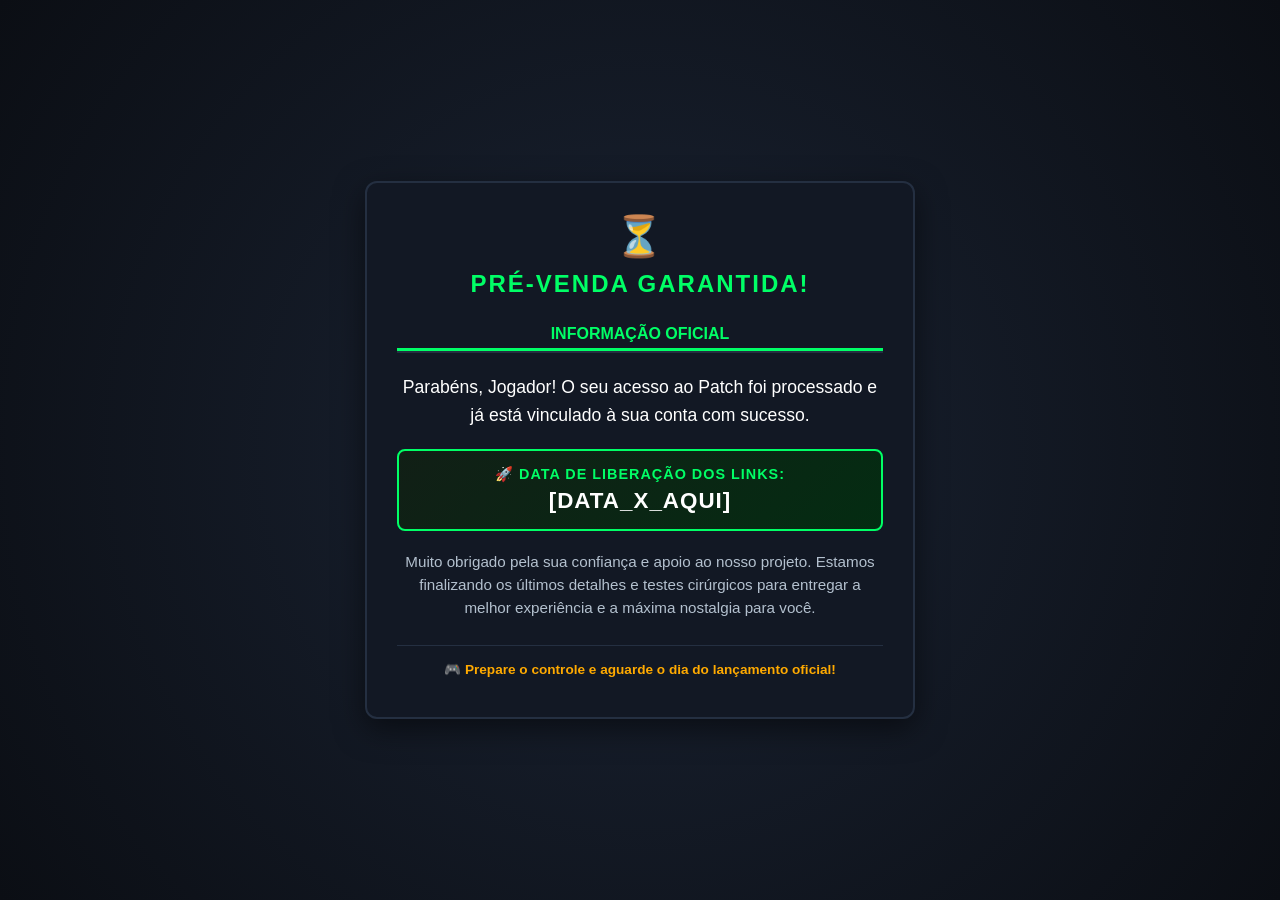
<file: aviso.html>
<!DOCTYPE html>
<html lang="pt-BR">
<head>
    <meta charset="UTF-8">
    <meta name="viewport" content="width=device-width, initial-scale=1.0">
    <title>Comunicado Pré-Venda</title>
    
    <link rel="icon" type="image/x-icon" href="fav.ico">
    
    <link rel="stylesheet" href="style.css">
</head>
<body>

    <div id="view-auth" class="view active" style="min-height: 100vh; padding: 15px;">
        <div class="auth-container" style="max-width: 550px;">
            
            <h2 style="color: #ffaa00; font-size: 2.5rem; margin-bottom: 10px;">⏳</h2>
            <h2 style="margin-bottom: 15px;">PRÉ-VENDA GARANTIDA!</h2>
            
            <div class="tabs" style="justify-content: center; margin-bottom: 20px;">
                <span class="tab-btn active" style="cursor: default; padding-bottom: 5px;">INFORMAÇÃO OFICIAL</span>
            </div>

            <div style="text-align: center; margin-bottom: 25px;">
                <p style="color: #ffffff; font-size: 1.1rem; line-height: 1.6; margin-bottom: 15px;">
                    Parabéns, Jogador! O seu acesso ao Patch foi processado e já está vinculado à sua conta com sucesso.
                </p>
                
                <div style="background: linear-gradient(135deg, #111f16 0%, #042c12 100%); border: 2px solid #00ff66; border-radius: 8px; padding: 15px; margin: 20px 0;">
                    <p style="color: #00ff66; font-weight: bold; font-size: 0.9rem; text-transform: uppercase; margin-bottom: 5px; letter-spacing: 1px;">
                        🚀 Data de Liberação dos Links:
                    </p>
                    <p style="color: #ffffff; font-size: 1.4rem; font-weight: bold; letter-spacing: 1px;">
                        [DATA_X_AQUI]
                    </p>
                </div>

                <p style="color: #b3c0ce; font-size: 0.95rem; line-height: 1.5;">
                    Muito obrigado pela sua confiança e apoio ao nosso projeto. Estamos finalizando os últimos detalhes e testes cirúrgicos para entregar a melhor experiência e a máxima nostalgia para você.
                </p>
            </div>

            <div style="border-top: 1px solid #242f41; padding-top: 15px; margin-bottom: 10px;">
                <p style="color: #ffaa00; font-size: 0.85rem; font-weight: bold;">
                    🎮 Prepare o controle e aguarde o dia do lançamento oficial!
                </p>
            </div>

        </div>
    </div>

</body>
</html>
</file>
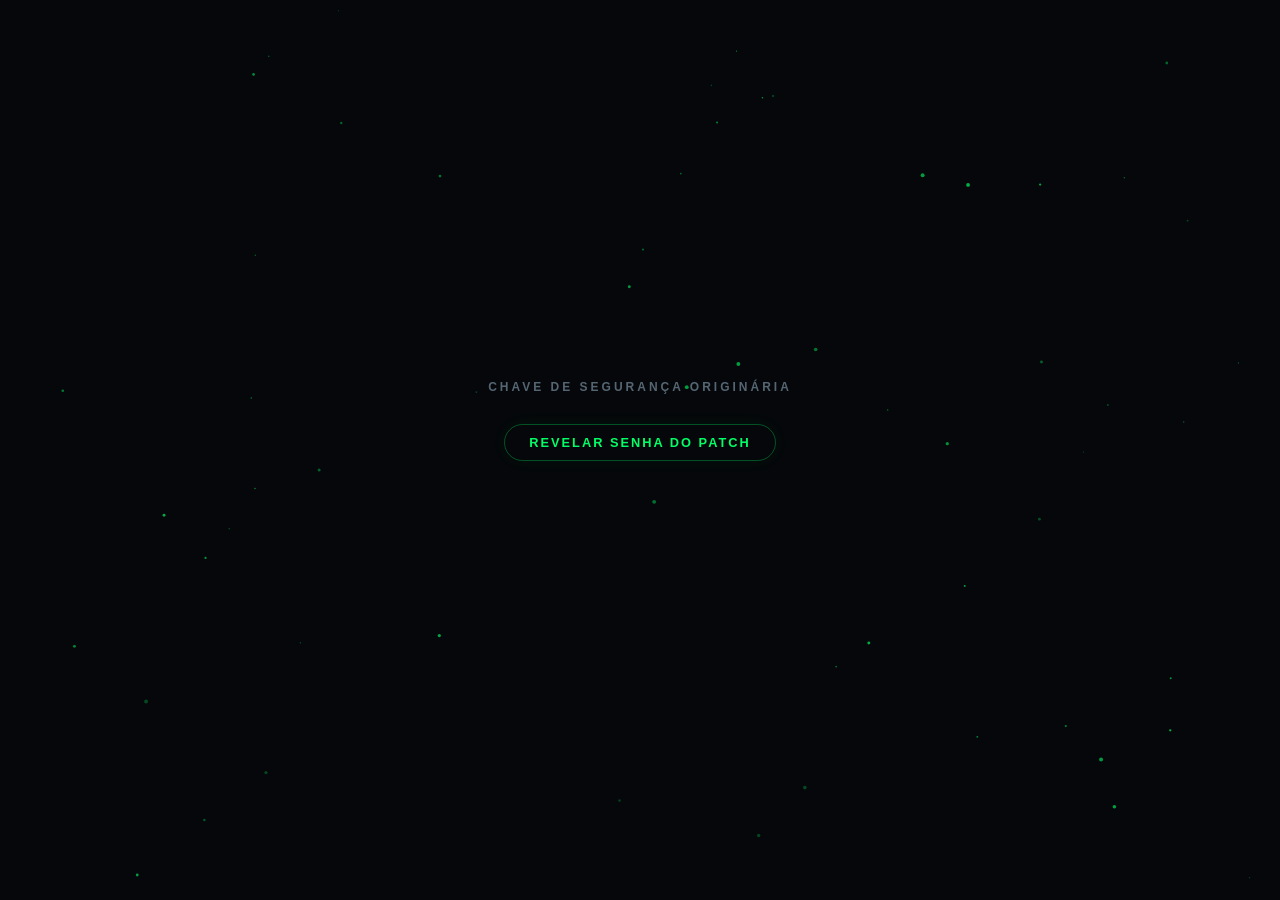
<file: senha.html>
<!DOCTYPE html>
<html lang="pt-BR">
<head>
    <meta charset="UTF-8">
    <meta name="viewport" content="width=device-width, initial-scale=1.0">
    <title>StreamHub - Chave de Descompactação</title>
    
    <link rel="icon" type="image/x-icon" href="fav.ico">
    
    <link rel="stylesheet" href="style.css">

    <style>
        body, html {
            margin: 0;
            padding: 0;
            width: 100%;
            height: 100%;
            overflow: hidden;
            background: #05070a;
            font-family: 'Segoe UI', Roboto, Helvetica, Arial, sans-serif;
        }

        /* Espaço de exibição interativo e limpo */
        .premium-viewport {
            position: relative;
            width: 100vw;
            height: 100vh;
            display: flex;
            flex-direction: column;
            align-items: center;
            justify-content: center;
            z-index: 2;
        }

        #particle-canvas {
            position: absolute;
            top: 0;
            left: 0;
            width: 100%;
            height: 100%;
            z-index: 1;
            pointer-events: none;
        }

        /* Container central flutuante livre de caixas pesadas */
        .content-flow {
            position: relative;
            z-index: 3;
            text-align: center;
            display: flex;
            flex-direction: column;
            align-items: center;
            justify-content: center;
            width: 100%;
            max-width: 600px;
            padding: 20px;
        }

        .header-subtitle {
            color: #556673;
            font-size: 0.75rem;
            text-transform: uppercase;
            letter-spacing: 3px;
            margin-bottom: 30px;
            font-weight: 600;
            animation: fadeInSlow 1.5s ease;
        }

        /* Animação e estilo da Senha se Materializando */
        .senha-stream {
            font-size: 2.4rem;
            font-weight: 900;
            letter-spacing: 6px;
            color: #ffffff;
            text-shadow: 0 0 20px rgba(0, 255, 102, 0.6), 0 0 40px rgba(0, 255, 102, 0.2);
            opacity: 0;
            transform: scale(0.95);
            transition: all 1.5s cubic-bezier(0.075, 0.82, 0.165, 1);
            margin: 20px 0;
            display: none; /* Começa totalmente invisível na lógica */
            user-select: none;
        }

        .senha-stream.revelada {
            display: block;
            opacity: 1;
            transform: scale(1);
            color: #00ff66;
        }

        /* Botões Concisos, Delicados e Premium */
        .btn-premium-trigger {
            background: transparent;
            color: #00ff66;
            border: 1px solid rgba(0, 255, 102, 0.3);
            padding: 10px 24px;
            font-size: 0.8rem;
            font-weight: 600;
            letter-spacing: 2px;
            text-transform: uppercase;
            border-radius: 50px;
            cursor: pointer;
            transition: all 0.4s ease;
            box-shadow: 0 0 15px rgba(0, 255, 102, 0.05);
        }

        .btn-premium-trigger:hover:not(:disabled) {
            border-color: #00ff66;
            background: rgba(0, 255, 102, 0.05);
            box-shadow: 0 0 25px rgba(0, 255, 102, 0.2);
            text-shadow: 0 0 8px rgba(0, 255, 102, 0.5);
        }

        .btn-premium-trigger:disabled {
            color: #445566;
            border-color: rgba(68, 85, 102, 0.2);
            cursor: default;
        }

        .btn-premium-copy {
            background: transparent;
            color: #ffffff;
            border: 1px solid rgba(255, 255, 255, 0.15);
            padding: 8px 18px;
            font-size: 0.75rem;
            font-weight: 600;
            letter-spacing: 1.5px;
            text-transform: uppercase;
            border-radius: 50px;
            cursor: pointer;
            opacity: 0;
            transform: translateY(10px);
            pointer-events: none;
            transition: all 0.5s cubic-bezier(0.175, 0.885, 0.32, 1.275);
        }

        .btn-premium-copy.show {
            opacity: 0.7;
            transform: translateY(0);
            pointer-events: auto;
        }

        .btn-premium-copy.show:hover {
            opacity: 1;
            border-color: #ffaa00;
            color: #ffaa00;
            box-shadow: 0 0 15px rgba(255, 170, 0, 0.15);
        }

        @keyframes fadeInSlow {
            from { opacity: 0; transform: translateY(-5px); }
            to { opacity: 1; transform: translateY(0); }
        }
    </style>
</head>
<body>

    <div class="premium-viewport">
        <canvas id="particle-canvas"></canvas>

        <div class="content-flow">
            <div class="header-subtitle">Chave de Segurança Originária</div>
            
            <button id="btn-revelar-premium" class="btn-premium-trigger">Revelar Senha do Patch</button>
            
            <div id="senha-alvo" class="senha-stream">BOMBA_PATCH_2026</div>

            <div style="margin-top: 25px; min-height: 35px;">
                <button id="btn-copiar-premium" class="btn-premium-copy">📋 Copiar Chave</button>
            </div>
        </div>
    </div>

    <script>
        const canvas = document.getElementById("particle-canvas");
        const ctx = canvas.getContext("2d");
        
        let particlesArray = [];
        let estadoEfeito = "normal"; // normal, atrair, orbitar
        let maxParticulas = 60;

        function redimensionar() {
            canvas.width = window.innerWidth;
            canvas.height = window.innerHeight;
        }
        window.addEventListener("resize", redimensionar);
        redimensionar();

        class ParticulaPremium {
            constructor() {
                this.reset();
            }

            reset() {
                this.x = Math.random() * canvas.width;
                this.y = Math.random() * canvas.height;
                this.size = Math.random() * 1.5 + 0.5;
                this.speedX = Math.random() * 0.4 - 0.2;
                this.speedY = -(Math.random() * 0.5 + 0.1);
                this.alpha = Math.random() * 0.5 + 0.2;
                this.angle = Math.random() * Math.PI * 2;
                this.spinSpeed = Math.random() * 0.02 - 0.01;
                this.radiusDistance = Math.random() * 120 + 40;
            }

            update() {
                const centroX = canvas.width / 2;
                const centroY = canvas.height / 2;

                if (estadoEfeito === "normal") {
                    this.y += this.speedY;
                    this.x += this.speedX;
                    if (this.y < 0) {
                        this.y = canvas.height;
                        this.x = Math.random() * canvas.width;
                    }
                } 
                else if (estadoEfeito === "atrair") {
                    this.x += (centroX - this.x) * 0.06;
                    this.y += (centroY - this.y) * 0.06;
                    this.size = Math.random() * 2.5 + 1;
                    this.alpha = 0.9;
                } 
                else if (estadoEfeito === "orbitar") {
                    this.angle += this.spinSpeed * 2;
                    this.x += ((centroX + Math.cos(this.angle) * this.radiusDistance) - this.x) * 0.05;
                    this.y += ((centroY + Math.sin(this.angle) * this.radiusDistance * 0.4) - this.y) * 0.05;
                    this.size = Math.random() * 2 + 0.5;
                    this.alpha = Math.random() * 0.4 + 0.4;
                }
            }

            draw() {
                ctx.fillStyle = `rgba(0, 255, 102, ${this.alpha})`;
                ctx.shadowBlur = estadoEfeito !== "normal" ? 12 : 0;
                ctx.shadowColor = "#00ff66";
                ctx.beginPath();
                ctx.arc(this.x, this.y, this.size, 0, Math.PI * 2);
                ctx.fill();
            }
        }

        function init() {
            particlesArray = [];
            for (let i = 0; i < maxParticulas; i++) {
                particlesArray.push(new ParticulaPremium());
            }
        }
        init();

        function rodarLoop() {
            ctx.clearRect(0, 0, canvas.width, canvas.height);
            ctx.shadowBlur = 0;
            for (let i = 0; i < particlesArray.length; i++) {
                particlesArray[i].update();
                particlesArray[i].draw();
            }
            requestAnimationFrame(rodarLoop);
        }
        rodarLoop();

        // ==========================================================================
        // GATILHO DA REVELAÇÃO MAGNÉTICA
        // ==========================================================================
        const btnRevelar = document.getElementById("btn-revelar-premium");
        const senhaAlvo = document.getElementById("senha-alvo");
        const btnCopiar = document.getElementById("btn-copiar-premium");

        btnRevelar.addEventListener("click", () => {
            btnRevelar.disabled = true;
            btnRevelar.style.opacity = "0";
            
            // Inicia compressão magnética de partículas
            estadoEfeito = "atrair";
            maxParticulas = 180; 
            init();

            setTimeout(() => {
                btnRevelar.style.display = "none";
                senhaAlvo.classList.add("revelada");
                
                // Transiciona para órbita suave em volta da palavra formada
                estadoEfeito = "orbitar";
                
                setTimeout(() => {
                    btnCopiar.classList.add("show");
                }, 400);

            }, 1200); // Tempo otimizado para a convergência fluida
        });

        // Copiar Chave
        btnCopiar.addEventListener("click", () => {
            navigator.clipboard.writeText(senhaAlvo.innerText).then(() => {
                const textOrig = btnCopiar.innerText;
                btnCopiar.innerText = "✅ Copiada";
                btnCopiar.style.borderColor = "#00ff66";
                btnCopiar.style.color = "#00ff66";
                
                setTimeout(() => {
                    btnCopiar.innerText = textOrig;
                    btnCopiar.style.borderColor = "rgba(255, 255, 255, 0.15)";
                    btnCopiar.style.color = "#ffffff";
                }, 2000);
            });
        });

        // Proteções de botão direito
        document.addEventListener('contextmenu', (e) => { e.preventDefault(); return false; });
    </script>
</body>
</html>
</file>
<file: style.css>
/* ==========================================================================
   CONFIGURAÇÕES GERAIS E RESETS
   ========================================================================== */
* {
    margin: 0;
    padding: 0;
    box-sizing: border-box;
    font-family: 'Segoe UI', Tahoma, Geneva, Verdana, sans-serif;
}

body {
    background-color: #0b0e14;
    color: #ffffff;
    min-height: 100vh;
    overflow-x: hidden;
}

.view {
    display: none;
    min-height: 100vh;
}

.view.active {
    display: block;
    animation: fadeIn 0.4s ease-in-out;
}

.container {
    width: 100%;
    max-width: 1200px;
    margin: 0 auto;
    padding: 20px;
}

/* ==========================================================================
   COMPONENTES GAMER (BOTÕES E INPUTS)
   ========================================================================== */
.btn-gamer {
    width: 100%;
    background: linear-gradient(135deg, #00ff66 0%, #00bc44 100%);
    color: #000000;
    border: none;
    padding: 14px;
    font-weight: bold;
    font-size: 1rem;
    text-transform: uppercase;
    letter-spacing: 1px;
    cursor: pointer;
    border-radius: 6px;
    transition: all 0.3s ease;
    box-shadow: 0 4px 15px rgba(0, 255, 102, 0.3);
}

.btn-gamer:hover {
    transform: translateY(-2px);
    box-shadow: 0 6px 20px rgba(0, 255, 102, 0.5);
    background: linear-gradient(135deg, #33ff88 0%, #00ff66 100%);
}

.btn-nova-compra {
    background: linear-gradient(135deg, #ffaa00 0%, #e67700 100%) !important;
    color: #ffffff !important;
    box-shadow: 0 4px 15px rgba(255, 153, 0, 0.3) !important;
}
.btn-nova-compra:hover {
    background: linear-gradient(135deg, #ffbb22 0%, #ffaa00 100%) !important;
    box-shadow: 0 6px 20px rgba(255, 153, 0, 0.5) !important;
}

.forget-password-container {
    margin-top: 15px;
    text-align: right;
}
.btn-link {
    background: none;
    border: none;
    color: #8899a6;
    font-size: 0.85rem;
    cursor: pointer;
    text-decoration: underline;
    transition: color 0.2s;
}
.btn-link:hover {
    color: #ffaa00;
}

.btn-gamer:disabled {
    background: #333 !important;
    color: #777 !important;
    box-shadow: none !important;
    cursor: not-allowed;
}

input, textarea, select {
    width: 100%;
    background-color: #161c26;
    border: 2px solid #242f41;
    color: #ffffff;
    padding: 12px;
    border-radius: 6px;
    font-size: 0.95rem;
    margin-bottom: 15px;
    transition: all 0.3s ease;
}

input:focus, textarea:focus, select:focus {
    outline: none;
    border-color: #00ff66;
    box-shadow: 0 0 10px rgba(0, 255, 102, 0.2);
}

.app-header {
    background-color: #121824;
    border-bottom: 2px solid #1f2a3c;
    padding: 15px 25px;
    display: flex;
    justify-content: space-between;
    align-items: center;
}

.btn-sair {
    background-color: #ff3333;
    color: #fff;
    border: none;
    padding: 8px 16px;
    border-radius: 4px;
    cursor: pointer;
    font-weight: bold;
    margin-top: 10px;
    transition: 0.2s;
}

.btn-sair:hover {
    background-color: #cc0000;
}

/* ==========================================================================
   TELA 1: AUTENTICAÇÃO (LOGIN / CADASTRO)
   ========================================================================== */
#view-auth {
    display: none;
    align-items: center;
    justify-content: center;
    background: radial-gradient(circle at center, #1a2333 0%, #0b0e14 100%);
}

#view-auth.active {
    display: flex;
}

.auth-container {
    background-color: #121824;
    border: 2px solid #242f41;
    width: 100%;
    max-width: 420px;
    padding: 30px;
    border-radius: 12px;
    box-shadow: 0 10px 30px rgba(0,0,0,0.5);
    text-align: center;
}

.auth-container h2 {
    color: #00ff66;
    margin-bottom: 20px;
    letter-spacing: 2px;
}

.tabs {
    display: flex;
    margin-bottom: 25px;
    border-bottom: 2px solid #242f41;
}

.tab-btn {
    flex: 1;
    background: none;
    border: none;
    color: #8899a6;
    padding: 12px;
    font-size: 1rem;
    cursor: pointer;
    font-weight: bold;
    transition: 0.3s;
}

.tab-btn.active {
    color: #00ff66;
    border-bottom: 3px solid #00ff66;
}

.auth-form {
    display: none;
}

.auth-form.active {
    display: block;
    animation: fadeIn 0.3s ease;
}

/* ==========================================================================
   TELA 2: CLIENTE & FORMULÁRIO INTERNO
   ========================================================================== */
.box-alerta {
    background: linear-gradient(135deg, #1f1911 0%, #2c1a04 100%);
    border: 2px solid #ff9900;
    border-radius: 8px;
    padding: 20px;
    margin-bottom: 30px;
    text-align: center;
}

.box-alerta h3 {
    color: #ff9900;
    margin-bottom: 8px;
}

.box-alerta p {
    margin-bottom: 15px;
    color: #ccc;
}

.box-alerta .btn-gamer {
    max-width: 300px;
}

.modal-form {
    display: none;
    position: fixed;
    top: 0; left: 0; width: 100%; height: 100%;
    background-color: rgba(0,0,0,0.85);
    z-index: 1000;
    align-items: center;
    justify-content: center;
    padding: 15px;
}

.modal-form.active {
    display: flex;
}

.modal-form-content {
    background-color: #121824;
    border: 2px solid #242f41;
    width: 100%;
    max-width: 500px;
    border-radius: 10px;
    padding: 25px;
    animation: scaleUp 0.3s ease;
}

.modal-form-header {
    display: flex;
    justify-content: space-between;
    align-items: center;
    margin-bottom: 20px;
}

.modal-form-header h3 {
    color: #00ff66;
}

.btn-fechar {
    background: none;
    border: none;
    color: #fff;
    font-size: 2rem;
    cursor: pointer;
}

.instrucao {
    font-size: 0.9rem;
    color: #aaa;
    margin-bottom: 15px;
}

.drop-zone {
    border: 2px dashed #242f41;
    background-color: #161c26;
    padding: 30px 20px;
    text-align: center;
    border-radius: 6px;
    cursor: pointer;
    transition: 0.2s;
    margin-bottom: 15px;
}

.drop-zone:hover, .drop-zone.dragover {
    border-color: #00ff66;
    background-color: rgba(0, 255, 102, 0.05);
}

.destaque {
    color: #00ff66;
    text-decoration: underline;
}

.file-info {
    text-align: center;
    font-size: 0.9rem;
    margin-bottom: 20px;
    color: #00ff66;
}

.hub-jogos h2 {
    margin-bottom: 20px;
    border-left: 4px solid #00ff66;
    padding-left: 10px;
}

.grid-cards {
    display: grid;
    grid-template-columns: repeat(auto-fill, minmax(220px, 1fr));
    gap: 25px;
}

.game-card {
    background-color: #121824;
    border: 2px solid #1f2a3c;
    border-radius: 10px;
    overflow: hidden;
    cursor: pointer;
    transition: all 0.3s ease;
}

.game-card:hover {
    transform: translateY(-5px);
    border-color: #00ff66;
    box-shadow: 0 5px 20px rgba(0, 255, 102, 0.2);
}

.game-card img {
    width: 100%;
    height: 280px;
    object-fit: cover;
}

.game-card h4 {
    padding: 15px;
    text-align: center;
    font-size: 1rem;
    white-space: nowrap;
    overflow: hidden;
    text-overflow: ellipsis;
}

/* ==========================================================================
   TELA 3: PAINEL ADMINISTRADOR
   ========================================================================== */
.admin-grid {
    display: grid;
    grid-template-columns: 1fr 1fr;
    gap: 30px;
    margin-top: 20px;
}

@media (max-width: 850px) {
    .admin-grid { grid-template-columns: 1fr; }
}

.admin-box {
    background-color: #121824;
    border: 2px solid #1f2a3c;
    border-radius: 10px;
    padding: 25px;
}

.admin-box h3 {
    margin-bottom: 20px;
    color: #00ff66;
    border-bottom: 1px solid #1f2a3c;
    padding-bottom: 10px;
}

.admin-box h4 {
    margin: 15px 0 10px 0;
    color: #aaa;
}

.link-group {
    display: grid;
    grid-template-columns: 1fr 1.5fr;
    gap: 10px;
}

.lista-usuarios {
    display: flex;
    flex-direction: column;
    gap: 15px;
    max-height: 600px;
    overflow-y: auto;
}

.user-item {
    background-color: #161c26;
    border: 1px solid #242f41;
    padding: 15px;
    border-radius: 6px;
    display: flex;
    flex-direction: column;
    gap: 10px;
}

.user-info p {
    font-size: 0.9rem;
    color: #ccc;
    margin-bottom: 4px;
}

.btn-inject {
    background-color: #00ff66;
    color: #000;
    border: none;
    padding: 8px;
    border-radius: 4px;
    font-weight: bold;
    cursor: pointer;
    width: 100%;
}

.btn-visualizar-comprovante {
    background: #1f2a3c;
    border: 1px solid #ffaa00;
    color: #ffaa00;
    padding: 8px 12px;
    border-radius: 4px;
    font-weight: bold;
    cursor: pointer;
    font-size: 0.85rem;
    margin: 8px 0 12px 0;
    width: 100%;
    transition: all 0.2s ease;
}

.btn-visualizar-comprovante:hover {
    background: #ffaa00;
    color: #000;
    box-shadow: 0 0 10px rgba(255, 170, 0, 0.3);
}

/* ==========================================================================
   JANELA FLUTUANTE MODAL: PROTEÇÃO E RESPONSIVIDADE MOBILE CIRÚRGICA
   ========================================================================== */
.modal-jogos {
    display: none;
    position: fixed;
    top: 0; left: 0; width: 100%; height: 100%;
    background-color: rgba(0,0,0,0.92);
    z-index: 2000;
    align-items: center;
    justify-content: center;
    padding: 15px;
    overflow-y: auto;
}

.modal-jogos.active {
    display: flex;
}

.modal-content {
    background-color: #121824;
    border: 2px solid #00ff66;
    border-radius: 12px;
    width: 100%;
    max-width: 680px;
    position: relative;
    padding: 25px;
    box-shadow: 0 0 35px rgba(0, 255, 102, 0.25);
    animation: scaleUp 0.3s ease;
    max-height: 90vh;
    overflow-y: auto;
}

.close-modal {
    position: absolute;
    top: 10px; right: 18px;
    color: #ffffff;
    font-size: 2.3rem;
    cursor: pointer;
    transition: 0.2s;
    z-index: 10;
}
.close-modal:hover { color: #ff3333; }

.modal-body {
    display: flex;
    gap: 20px;
    margin-top: 15px;
}

#modal-jogo-capa {
    width: 200px;
    height: 270px;
    object-fit: cover;
    border-radius: 8px;
    border: 2px solid #1f2a3c;
    flex-shrink: 0;
}

.modal-info {
    flex: 1;
    display: flex;
    flex-direction: column;
}

#modal-jogo-titulo {
    font-size: 1.5rem;
    color: #00ff66;
    margin-bottom: 12px;
    padding-right: 15px;
}

#modal-jogo-descricao {
    color: #b3c0ce;
    font-size: 0.95rem;
    line-height: 1.5;
    margin-bottom: 20px;
    white-space: pre-line;
}

.area-botoes-download {
    display: flex;
    flex-direction: column;
    gap: 10px;
    margin-top: auto;
}

.btn-download-dinamico {
    background: linear-gradient(135deg, #161c26 0%, #1f2a3c 100%);
    border: 1px solid #00ff66;
    color: #00ff66;
    padding: 12px;
    border-radius: 6px;
    text-align: center;
    text-decoration: none;
    font-weight: bold;
    text-transform: uppercase;
    font-size: 0.85rem;
    transition: 0.3s;
}

.btn-download-dinamico:hover {
    background: #00ff66;
    color: #000;
    box-shadow: 0 0 15px rgba(0, 255, 102, 0.4);
}

/* ==========================================================================
   IMPLEMENTAÇÃO DO MENU HORIZONTAL, WHATSAPP E VALOR (PREMIUM)
   ========================================================================== */

/* Menu Horizontal Container */
.nav-dinamica-container {
    width: 100%;
    background-color: #121824;
    border: 2px solid #1f2a3c;
    margin-bottom: 25px;
    border-radius: 8px;
}

.nav-dinamica-list {
    list-style: none;
    display: flex;
    flex-wrap: wrap;
}

.nav-dinamica-item {
    position: relative;
}

.nav-dinamica-link {
    display: block;
    padding: 15px 22px;
    color: #b3c0ce;
    text-decoration: none;
    font-size: 0.85rem;
    font-weight: bold;
    text-transform: uppercase;
    letter-spacing: 1.5px;
    cursor: pointer;
    transition: all 0.2s ease;
}

.nav-dinamica-link:hover, .nav-dinamica-item:hover .nav-dinamica-link {
    color: #00ff66;
    background-color: rgba(0, 255, 102, 0.04);
}

/* Efeito Cascata do Submenu */
.submenu-dinamico {
    position: absolute;
    top: 100%;
    left: 0;
    background-color: #161c26;
    border: 2px solid #242f41;
    min-width: 220px;
    list-style: none;
    border-radius: 0 0 8px 8px;
    box-shadow: 0 10px 30px rgba(0,0,0,0.6);
    opacity: 0;
    visibility: hidden;
    transform: translateY(8px);
    transition: all 0.3s cubic-bezier(0.165, 0.84, 0.44, 1);
    z-index: 1000;
}

.submenu-dinamico li a {
    display: block;
    padding: 12px 18px;
    color: #b3c0ce;
    text-decoration: none;
    font-size: 0.8rem;
    font-weight: 500;
    border-bottom: 1px solid #1f2a3c;
    transition: all 0.2s ease;
}

.submenu-dinamico li:last-child a {
    border-bottom: none;
}

.submenu-dinamico li a:hover {
    background-color: #1f2a3c;
    color: #00ff66;
    padding-left: 22px;
}

.nav-dinamica-item:hover .submenu-dinamico {
    opacity: 1;
    visibility: visible;
    transform: translateY(0);
}

/* Botão do WhatsApp Flutuante */
.whatsapp-btn-float {
    position: fixed;
    bottom: 25px;
    right: 25px;
    width: 58px;
    height: 58px;
    background-color: #25d366;
    border-radius: 50%;
    display: flex;
    align-items: center;
    justify-content: center;
    box-shadow: 0 4px 15px rgba(0, 0, 0, 0.4);
    z-index: 9999;
    transition: transform 0.3s ease;
}

.whatsapp-btn-float:hover {
    transform: scale(1.1);
}

.whatsapp-btn-float svg {
    width: 30px;
    height: 30px;
    fill: #ffffff;
}

/* Área de Destaque do Preço */
.container-preco-tag {
    margin: 15px 0;
    font-size: 0.9rem;
    color: #a4b3c2;
}

.tag-preco-gamer {
    background: linear-gradient(135deg, #00ff66 0%, #00993d 100%);
    color: #000000;
    padding: 3px 9px;
    border-radius: 4px;
    font-weight: 900;
    font-size: 1rem;
    display: inline-block;
    margin-left: 5px;
    box-shadow: 0 0 10px rgba(0, 255, 102, 0.3);
}

/* Caixa Construtora Admin Visual */
.admin-menu-json-box {
    margin-top: 25px;
    padding-top: 20px;
    border-top: 2px dashed #1f2a3c;
}

.bloco-categoria-visual {
    background: #0b0e14;
    border: 1px solid #242f41;
    border-radius: 6px;
    padding: 15px;
    margin-bottom: 15px;
}

.linha-subcategoria-visual {
    display: flex;
    gap: 8px;
    margin-bottom: 8px;
}

.linha-subcategoria-visual input {
    margin-bottom: 0 !important;
}

/* Seletor Radial de Tipo de Categoria */
.radio-tipo-container {
    display: flex;
    gap: 15px;
    margin: 10px 0;
    font-size: 0.8rem;
    color: #b3c0ce;
}

.radio-tipo-container label {
    display: flex;
    align-items: center;
    gap: 5px;
    cursor: pointer;
}

.radio-tipo-container input[type="radio"] {
    width: auto;
    margin-bottom: 0;
    accent-color: #00ff66;
}

/* ==========================================================================
   MEDIA QUERIES - BLINDAGEM MOBILE COMPLETA
   ========================================================================== */
@media (max-width: 650px) {
    .modal-content {
        padding: 20px 15px 15px 15px;
    }
    
    .modal-body {
        flex-direction: column;
        align-items: center;
        gap: 15px;
    }
    
    #modal-jogo-capa {
        width: 160px;
        height: 220px;
    }
    
    #modal-jogo-titulo {
        font-size: 1.3rem;
        text-align: center;
        margin-top: 5px;
    }
    
    #modal-jogo-descricao {
        font-size: 0.9rem;
        text-align: center;
        margin-bottom: 15px;
    }
    
    .area-botoes-download {
        width: 100%;
    }
    
    .nav-dinamica-list {
        flex-direction: column;
    }
    
    .submenu-dinamico {
        position: relative;
        top: 0;
        width: 100%;
        border-radius: 0;
        box-shadow: none;
        opacity: 1;
        visibility: visible;
        transform: none;
        display: none;
    }
    
    .nav-dinamica-item:hover .submenu-dinamico {
        display: block;
    }
}

/* ==========================================================================
   ANIMAÇÕES
   ========================================================================== */
@keyframes fadeIn {
    from { opacity: 0; }
    to { opacity: 1; }
}
@keyframes scaleUp {
    from { transform: scale(0.95); opacity: 0; }
    to { transform: scale(1); opacity: 1; }
}
</file>
